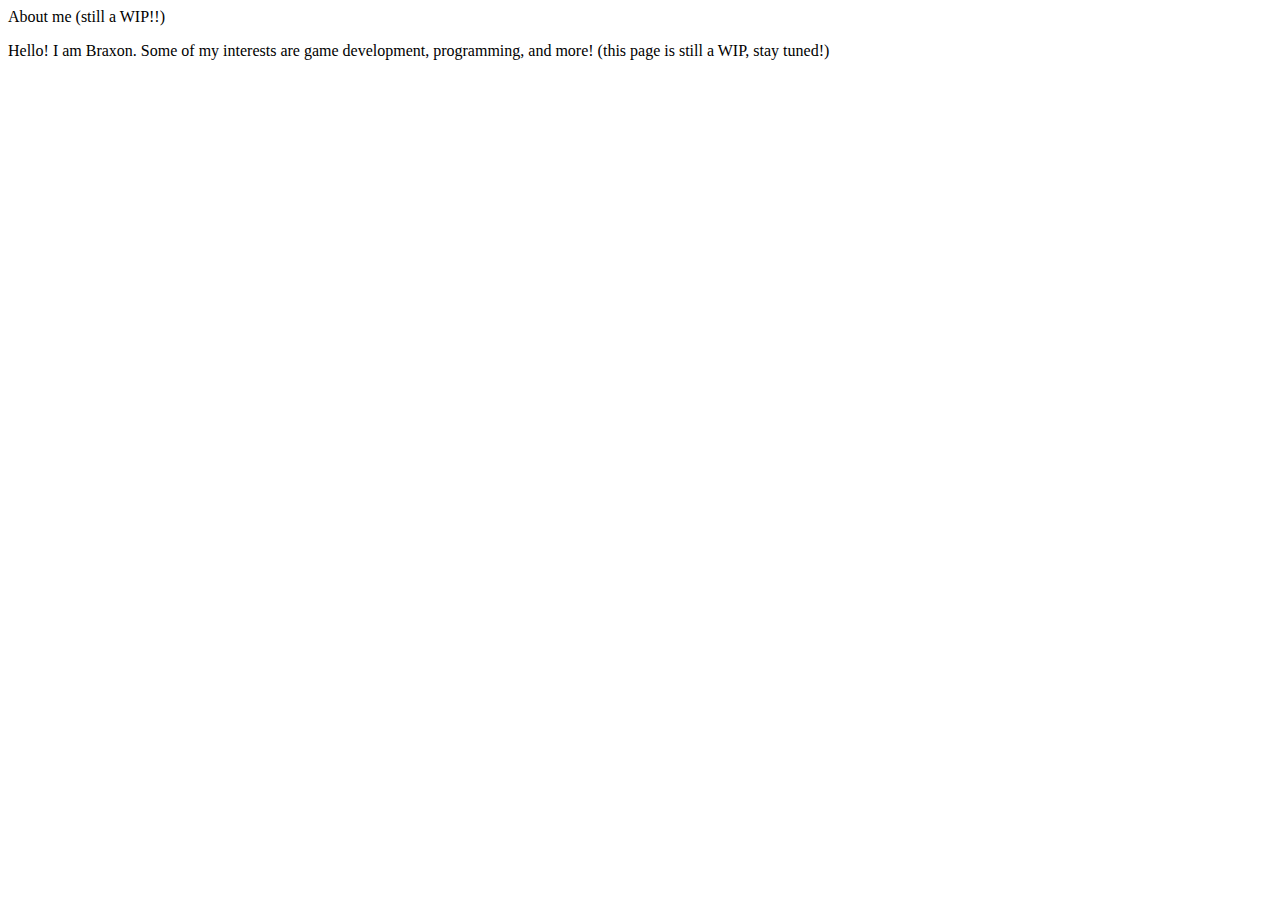
<file: AboutMe/index.html>
<!DOCTYPE html>
<html lang="en">
<head>
    <meta charset="UTF-8">
    <meta name="viewport" content="width=device-width, initial-scale=1.0">
    <meta name="description" content="Welcome to Braxon's Stuff!">
    <meta name="theme-color" content="#ffffff"/>
    <title>About Me</title>
    <link rel="icon" href="/img/Braxon'sStuffLogo-256x256.png">
    <link rel="stylesheet" href="/css/mainGlobal.css">
    <script src="/js/mainGlobal.js" defer></script>
</head>
<body>
    <div class="main">
        <div id="page-title">
            <header>About me (still a WIP!!)</header>
            <div id="description">
                <p>Hello! I am Braxon. Some of my interests are game development, programming, and more! (this page is still a WIP, stay tuned!)</p>
            </div>
        </div>
    </div>
</body>
</html>
</file>
<file: css/mainGlobal.css>

</file>
